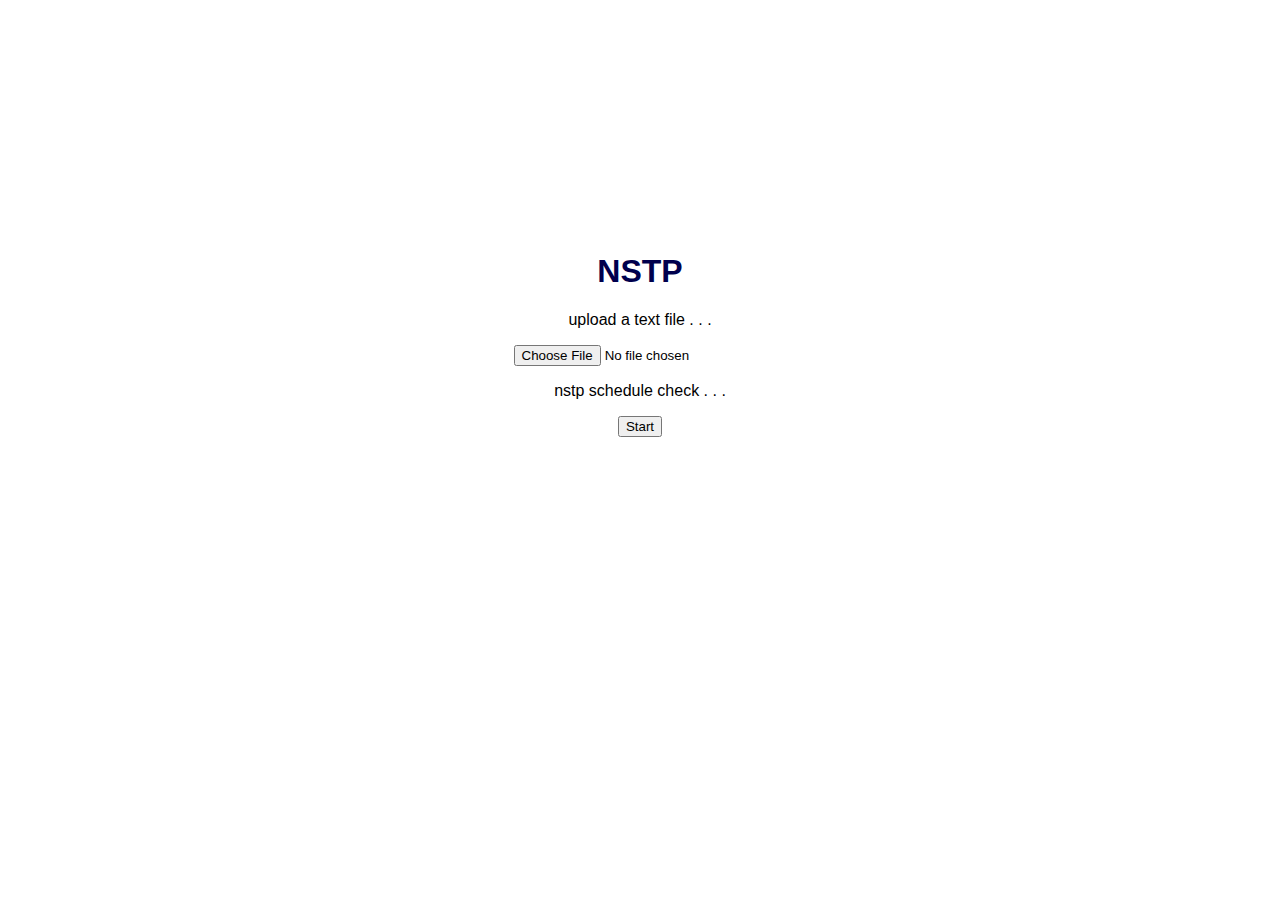
<file: index.html>
<!Doctype html>
<head>
    <title>NSTP</title>
	<meta charset="UTF-8">
    <meta name="viewport" content="width=device-width, initial-scale=1">
	<link rel="stylesheet" type="text/css" href="style.css">
    <script language="javascript" src="script.js"></script>
</head>
<body>
    <div id="box">
        <h1>NSTP</h1>
        <p id="uploadwhat">upload a text file . . . </p>
        <input type="file" id="readtextfile"/>
        <div id="selectionbox">
            <p id="selectwhat">nstp schedule check . . . </p>
            <button onclick="startRequest()" id="startbtn">Start</button>
        </div>
        <div id="latepopup">
            <p id="latelabel"></p>
            <select id="latemins">
                <option selected disabled>--minutes--</option>
                <option>3-5 minutes</option>
                <option>6-14 minutes</option>
            </select>
            <button onclick="hideLatePopup()">cancel</button>
        </div>
    </div>
    <noscript>JavaScript required</noscript>
</body>
</html>
</file>
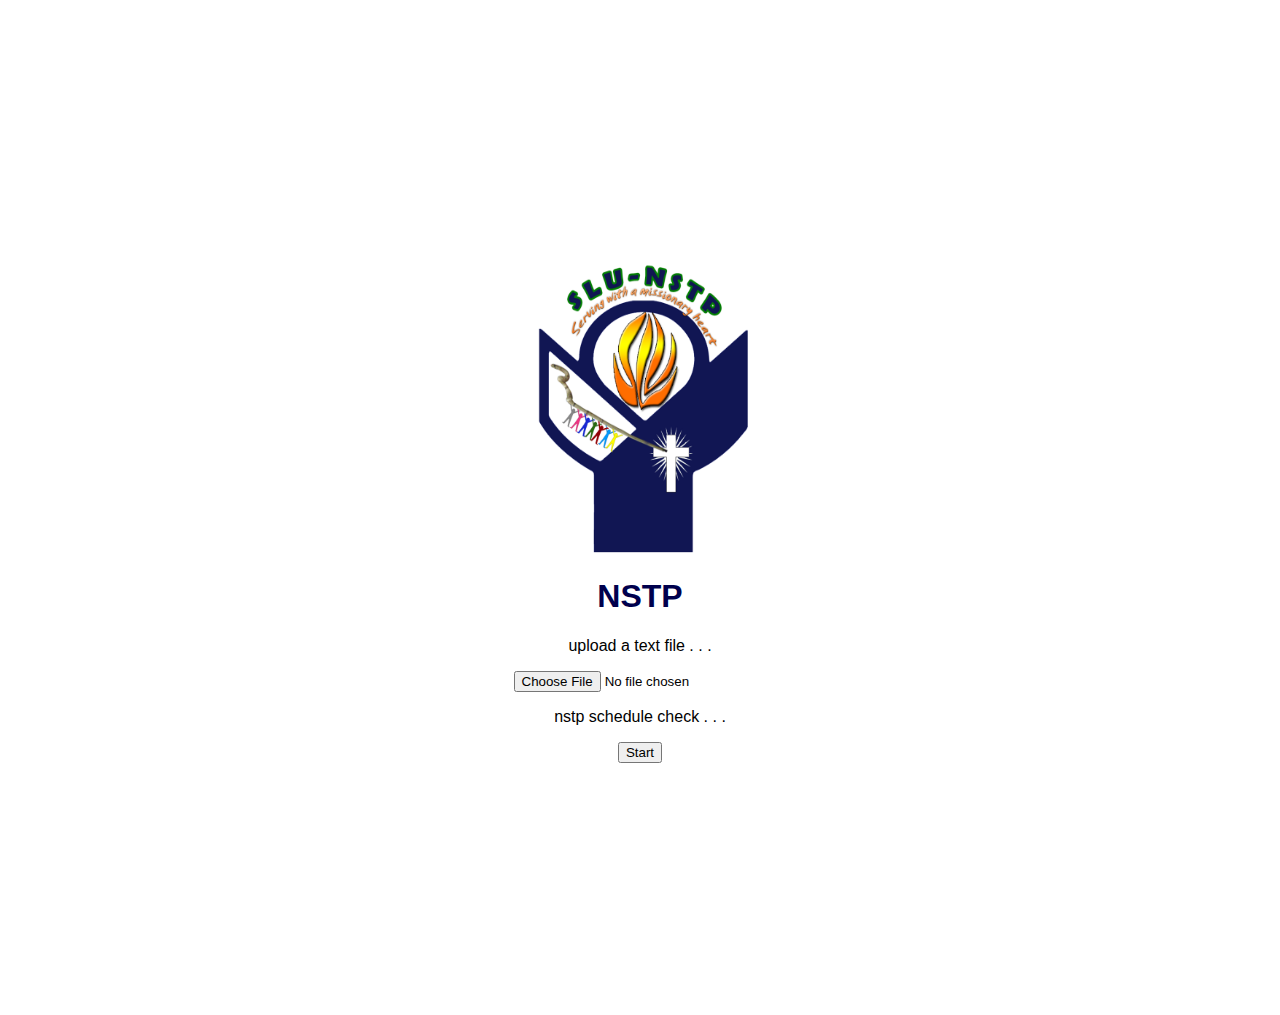
<file: mp2/index.html>
<!Doctype html>
<head>
    <title>NSTP</title>
	<meta charset="UTF-8">
    <meta name="viewport" content="width=device-width, initial-scale=1">
	<link rel="stylesheet" type="text/css" href="style.css">
    <script language="javascript" src="script.js"></script>
</head>
<body>
    <div id="box">
	<img src="logo.png" height=300 width=350>
        <h1>NSTP</h1>
        <p id="uploadwhat">upload a text file . . . </p>
        <input type="file" id="readtextfile"/>
        <div id="selectionbox">
            <p id="selectwhat">nstp schedule check . . . </p>
            <button onclick="startRequest()" id="startbtn">Start</button>
        </div>
        <div id="latepopup">
            <p id="latelabel"></p>
            <select id="latemins">
                <option selected disabled>--minutes--</option>
                <option>3-5 minutes</option>
                <option>6-14 minutes</option>
            </select>
            <span id=confirm><span>
                <br><br>
            <button onclick="hideLatePopup()">cancel</button>
        </div>
    </div>
    <noscript>JavaScript required</noscript>
</body>
</html>
</file>
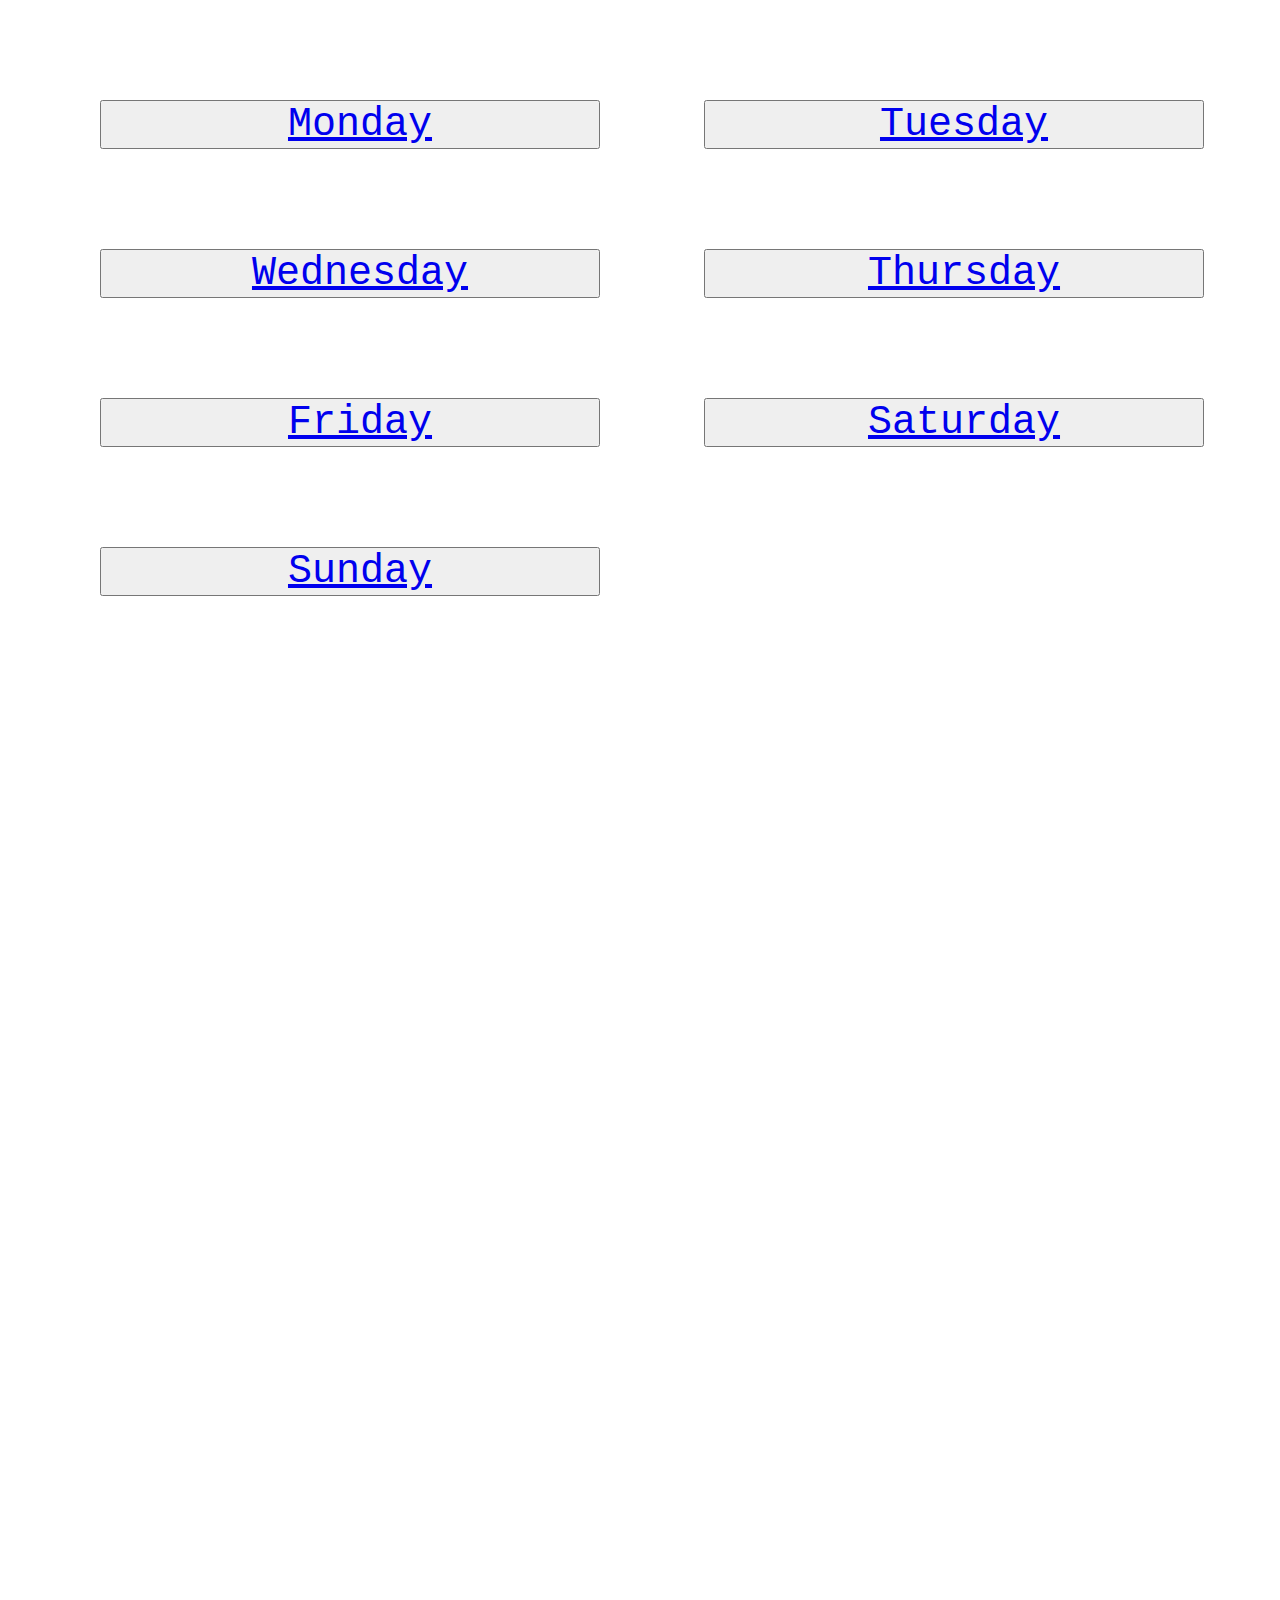
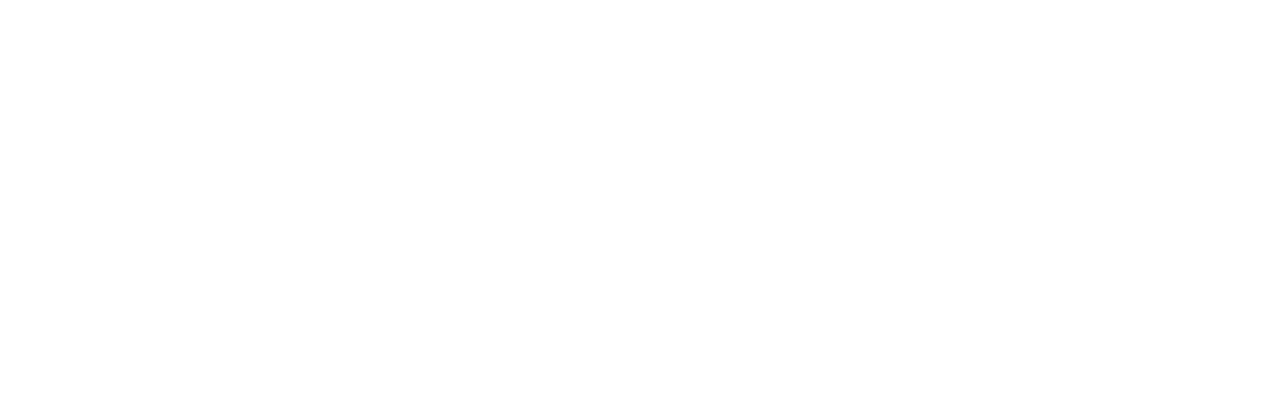
<file: nstp/index.html>
<!DOCTYPE html>
<html>
<head>
  <meta charset="UTF-8">
  <title>NSTP Attendance Checker</title>
      <link rel="stylesheet" href="style.css">  
</head>

<body>
    <div id = "index">
    <button type="button"> <a href="time.html"> Monday </a></button>
    <button type="button"> <a href="time.html"> Tuesday </a></button>
    <button type="button"> <a href="time.html"> Wednesday </a></button>
    <button type="button"> <a href="time.html"> Thursday </a></button>
    <button type="button"> <a href="time.html"> Friday </a></button>
    <button type="button"> <a href="time.html"> Saturday </a></button>
    <button type="button"> <a href="time.html"> Sunday </a></button>
    </div>
</body>
</html>
</file>
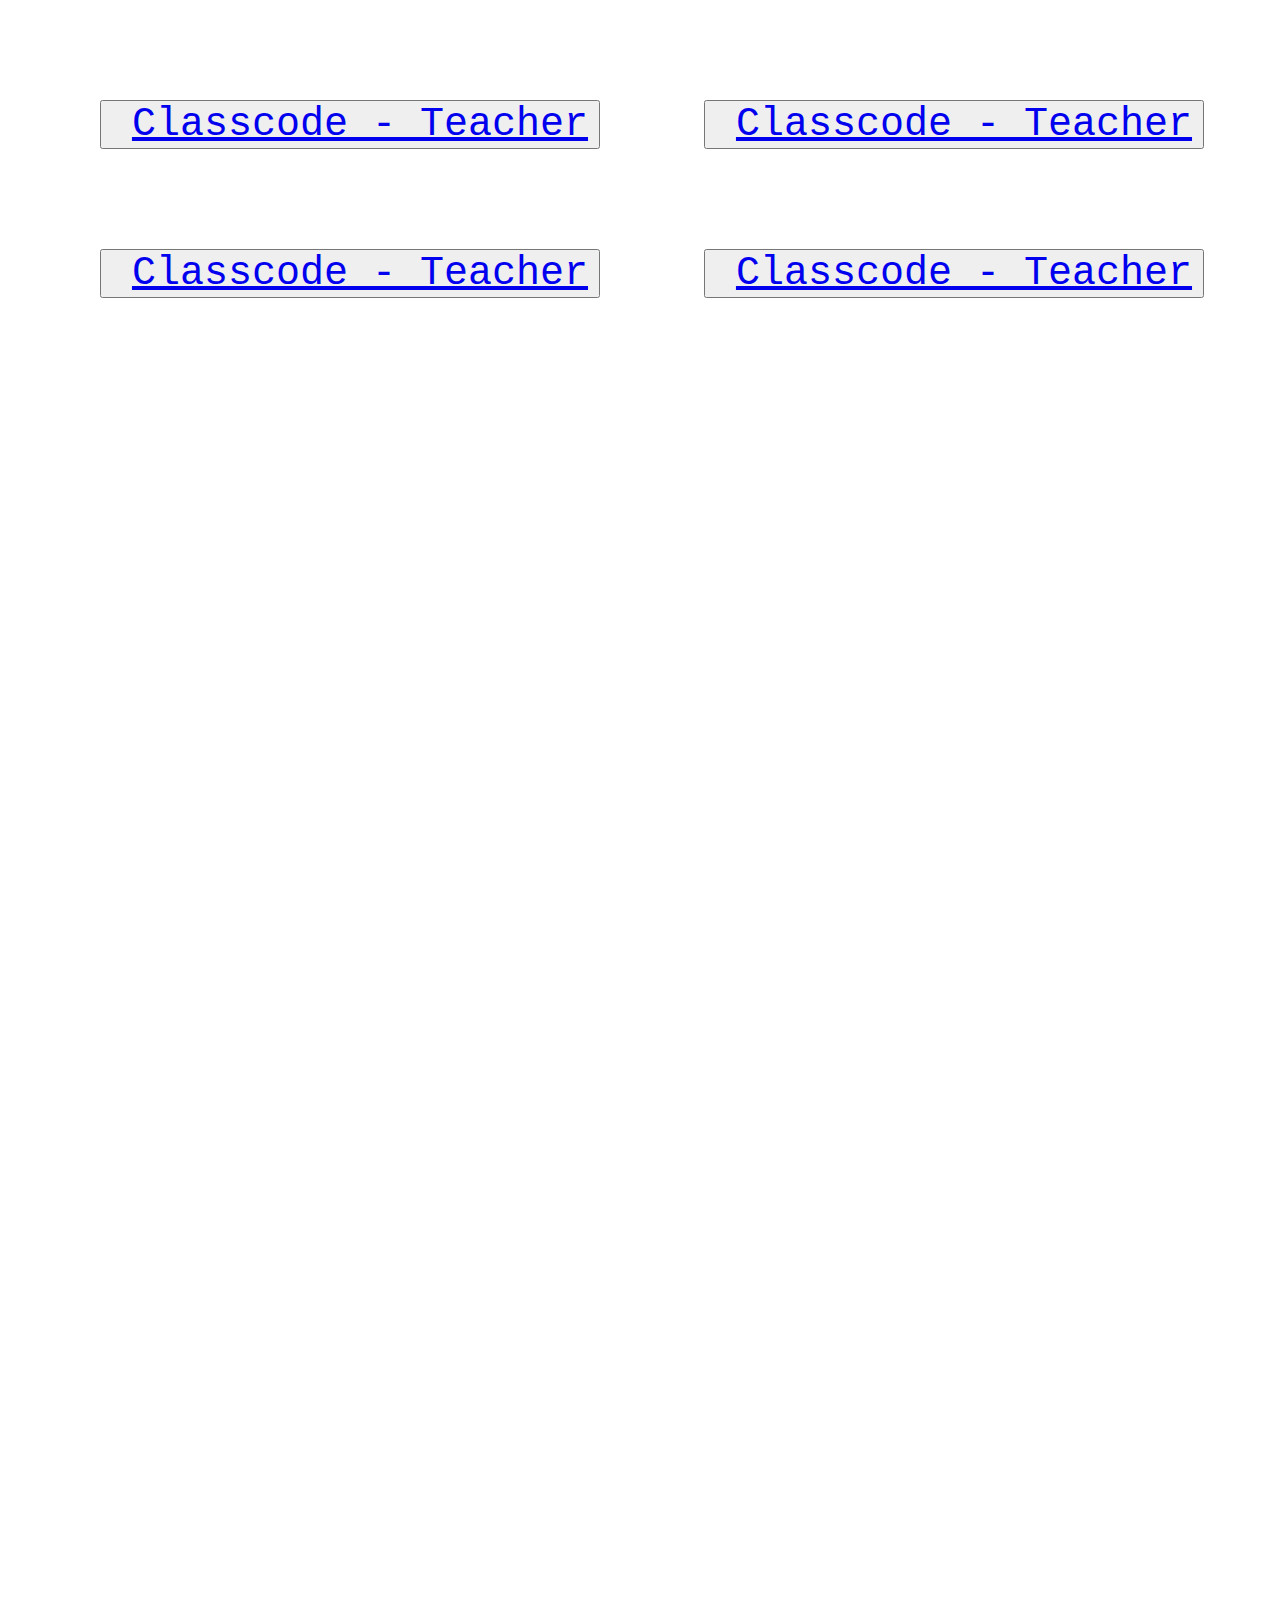
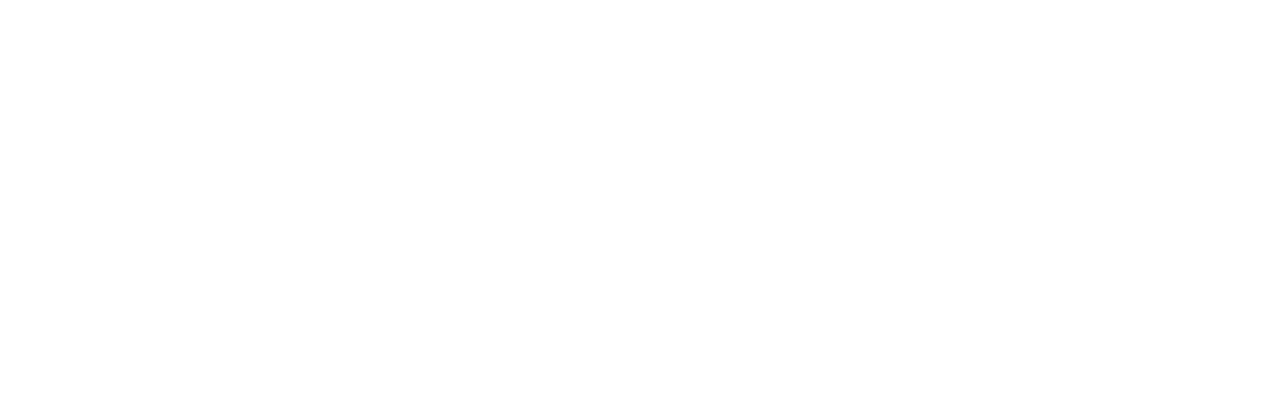
<file: nstp/codeteacher.html>
<!DOCTYPE html>
<html>
<head>
  <meta charset="UTF-8">
  <title>NSTP Attendance Checker</title>
      <link rel="stylesheet" href="style.css">  
</head>

<body>
    <div id = "index">
    <button type="button"> <a href="index.html"> Classcode - Teacher </a></button>
    <button type="button"> <a href="index.html"> Classcode - Teacher </a></button>
    <button type="button"> <a href="index.html"> Classcode - Teacher </a></button>
    <button type="button"> <a href="index.html"> Classcode - Teacher </a></button>
    </div>
</body>
</html>
</file>
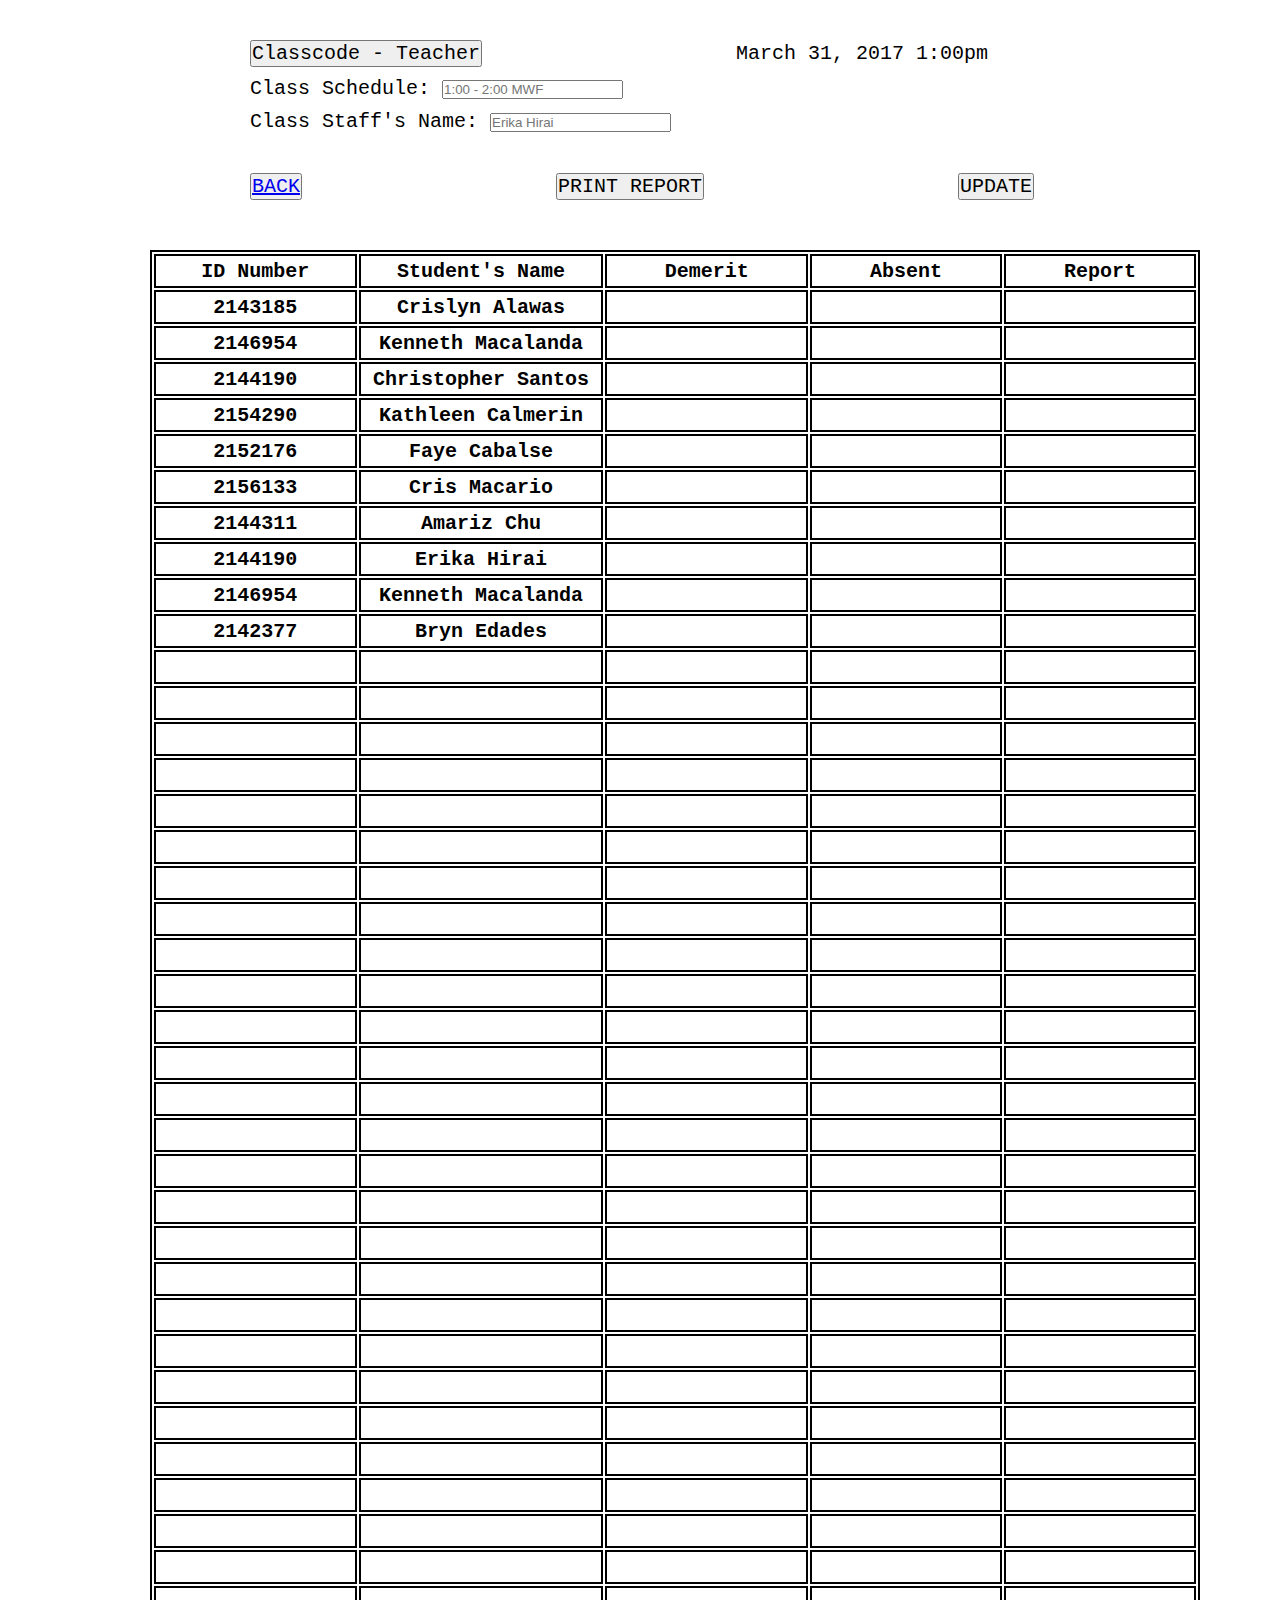
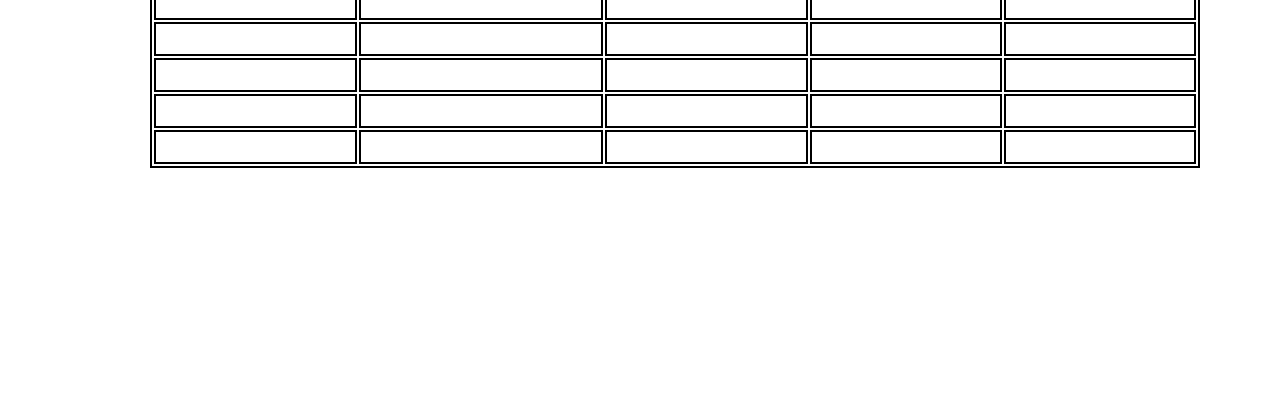
<file: nstp/page.html>
<!DOCTYPE html>
<html>
<head>
  <meta charset="UTF-8">
  <title>NSTP Attendance Checker - Classcode - Teacher</title>
      <link rel="stylesheet" href="style.css">  
</head>

<body>
        <div id = "info">
            <button type= "button"> Classcode - Teacher</button>
            <time datetime = "2017-03-31 1:00:00"> March 31, 2017 1:00pm</time>
            <p> Class Schedule: <input type= "text" placeholder="1:00 - 2:00 MWF" required/> </p>
            <p>Class Staff's Name: <input type= "text" placeholder="Erika Hirai" required/> </p>
            <button type= "button"> <a href = "index.html"> BACK </a> </button>
            <button type= "button"> PRINT REPORT </button>
            <button type= "button"> UPDATE </button>
        </div>   
        <div id = "remarks">
            <table>
                <tr>
                    <th> ID Number </th>
                    <th> Student's Name </th>
                    <th> Demerit </th>
                    <th> Absent </th>
                    <th> Report </th>
                </tr>
                <tr>
                    <th> 2143185 </th>
                    <th> Crislyn Alawas </th>
                    <th> </th>
                    <th> </th>
                    <th> </th>
                </tr>
                 <tr>
                    <th> 2146954 </th>
                    <th> Kenneth Macalanda </th>
                    <th> </th>
                    <th> </th>
                    <th> </th>
                </tr>
                 <tr>
                    <th> 2144190 </th>
                    <th> Christopher Santos </th>
                    <th> </th>
                    <th> </th>
                    <th> </th>
                </tr>
                 <tr>
                    <th> 2154290 </th>
                    <th> Kathleen Calmerin </th>
                    <th> </th>
                    <th> </th>
                    <th> </th>
                </tr>
                 <tr>
                    <th>  2152176 </th>
                    <th> Faye Cabalse </th>
                    <th> </th>
                    <th> </th>
                    <th> </th>
                </tr>
                 <tr>
                    <th> 2156133 </th>
                    <th> Cris Macario </th>
                    <th> </th>
                    <th> </th>
                    <th> </th>
                </tr>
                 <tr>
                    <th> 2144311 </th>
                    <th> Amariz Chu </th>
                    <th> </th>
                    <th> </th>
                    <th> </th>
                </tr>
                 <tr>
                    <th> 2144190 </th>
                    <th> Erika Hirai </th>
                    <th> </th>
                    <th> </th>
                    <th> </th>
                </tr>
                 <tr>
                    <th> 2146954 </th>
                    <th> Kenneth Macalanda </th>
                    <th> </th>
                    <th> </th>
                    <th> </th>
                </tr>
                 <tr>
                    <th> 2142377 </th>
                    <th> Bryn Edades </th>
                    <th> </th>
                    <th> </th>
                    <th> </th>
                </tr>
                 <tr>
                    <th> </th>
                    <th> </th>
                    <th> </th>
                    <th> </th>
                    <th> </th>
                </tr>
                 <tr>
                    <th> </th>
                    <th> </th>
                    <th> </th>
                    <th> </th>
                    <th> </th>
                </tr>
                 <tr>
                    <th> </th>
                    <th> </th>
                    <th> </th>
                    <th> </th>
                    <th> </th>
                </tr>
                 <tr>
                    <th> </th>
                    <th> </th>
                    <th> </th>
                    <th> </th>
                    <th> </th>
                </tr>
                 <tr>
                    <th> </th>
                    <th> </th>
                    <th> </th>
                    <th> </th>
                    <th> </th>
                </tr>
                 <tr>
                    <th> </th>
                    <th> </th>
                    <th> </th>
                    <th> </th>
                    <th> </th>
                </tr>
                 <tr>
                    <th> </th>
                    <th> </th>
                    <th> </th>
                    <th> </th>
                    <th> </th>
                </tr>
                 <tr>
                    <th> </th>
                    <th> </th>
                    <th> </th>
                    <th> </th>
                    <th> </th>
                </tr>
                 <tr>
                    <th> </th>
                    <th> </th>
                    <th> </th>
                    <th> </th>
                    <th> </th>
                </tr>
                 <tr>
                    <th> </th>
                    <th> </th>
                    <th> </th>
                    <th> </th>
                    <th> </th>
                </tr>
                 <tr>
                    <th> </th>
                    <th> </th>
                    <th> </th>
                    <th> </th>
                    <th> </th>
                </tr>
                 <tr>
                    <th> </th>
                    <th> </th>
                    <th> </th>
                    <th> </th>
                    <th> </th>
                </tr>
                 <tr>
                    <th> </th>
                    <th> </th>
                    <th> </th>
                    <th> </th>
                    <th> </th>
                </tr>
                 <tr>
                    <th> </th>
                    <th> </th>
                    <th> </th>
                    <th> </th>
                    <th> </th>
                </tr>
                 <tr>
                    <th> </th>
                    <th> </th>
                    <th> </th>
                    <th> </th>
                    <th> </th>
                </tr>
                 <tr>
                    <th> </th>
                    <th> </th>
                    <th> </th>
                    <th> </th>
                    <th> </th>
                </tr>
                 <tr>
                    <th> </th>
                    <th> </th>
                    <th> </th>
                    <th> </th>
                    <th> </th>
                </tr>
                 <tr>
                    <th> </th>
                    <th> </th>
                    <th> </th>
                    <th> </th>
                    <th> </th>
                </tr>
                 <tr>
                    <th> </th>
                    <th> </th>
                    <th> </th>
                    <th> </th>
                    <th> </th>
                </tr>
                 <tr>
                    <th> </th>
                    <th> </th>
                    <th> </th>
                    <th> </th>
                    <th> </th>
                </tr>
                 <tr>
                    <th> </th>
                    <th> </th>
                    <th> </th>
                    <th> </th>
                    <th> </th>
                </tr>
                 <tr>
                    <th> </th>
                    <th> </th>
                    <th> </th>
                    <th> </th>
                    <th> </th>
                </tr>
                 <tr>
                    <th> </th>
                    <th> </th>
                    <th> </th>
                    <th> </th>
                    <th> </th>
                </tr>
                 <tr>
                    <th> </th>
                    <th> </th>
                    <th> </th>
                    <th> </th>
                    <th> </th>
                </tr>
                 <tr>
                    <th> </th>
                    <th> </th>
                    <th> </th>
                    <th> </th>
                    <th> </th>
                </tr>
                 <tr>
                    <th> </th>
                    <th> </th>
                    <th> </th>
                    <th> </th>
                    <th> </th>
                </tr>
                 <tr>
                    <th> </th>
                    <th> </th>
                    <th> </th>
                    <th> </th>
                    <th> </th>
                </tr>
                 <tr>
                    <th> </th>
                    <th> </th>
                    <th> </th>
                    <th> </th>
                    <th> </th>
                </tr>
                 <tr>
                    <th> </th>
                    <th> </th>
                    <th> </th>
                    <th> </th>
                    <th> </th>
                </tr>
                 <tr>
                    <th> </th>
                    <th> </th>
                    <th> </th>
                    <th> </th>
                    <th> </th>
                </tr>
                 <tr>
                    <th> </th>
                    <th> </th>
                    <th> </th>
                    <th> </th>
                    <th> </th>
                </tr>
            </table>
        </div>
</body>
</html>
</file>
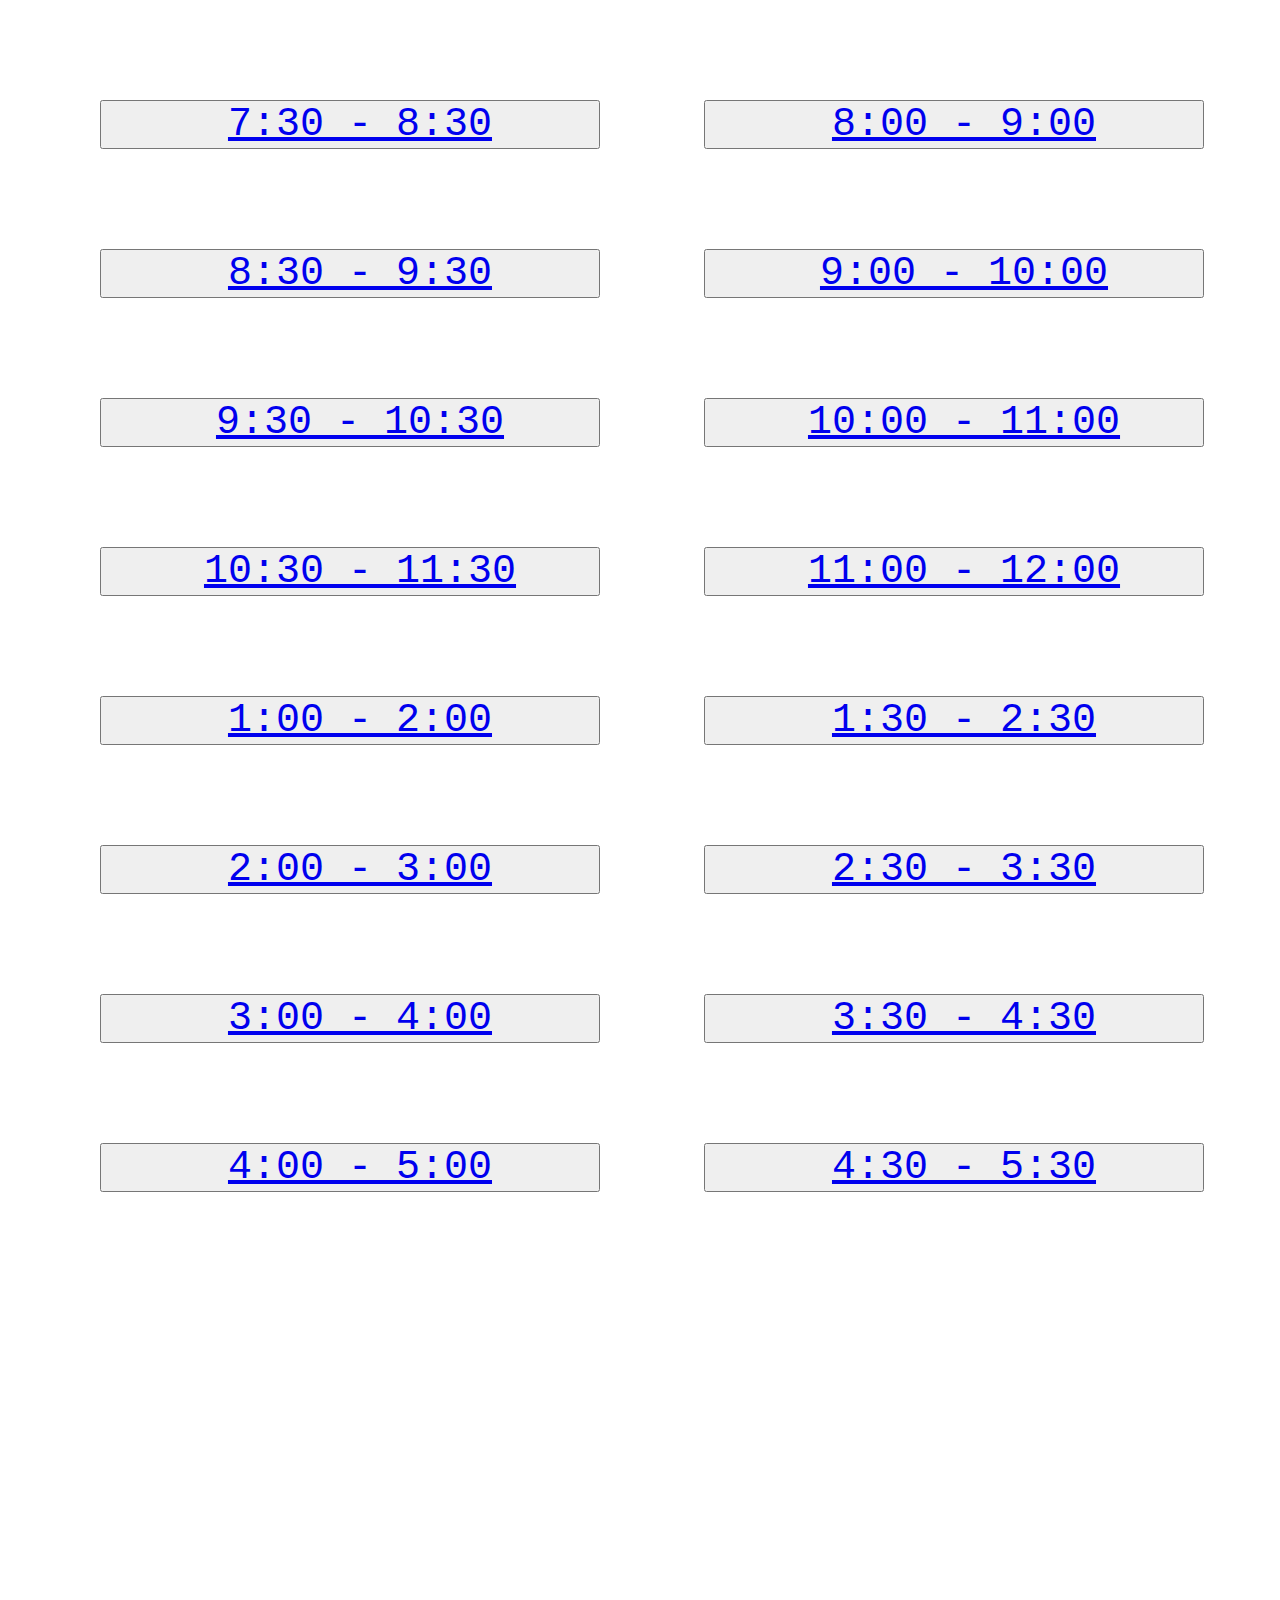
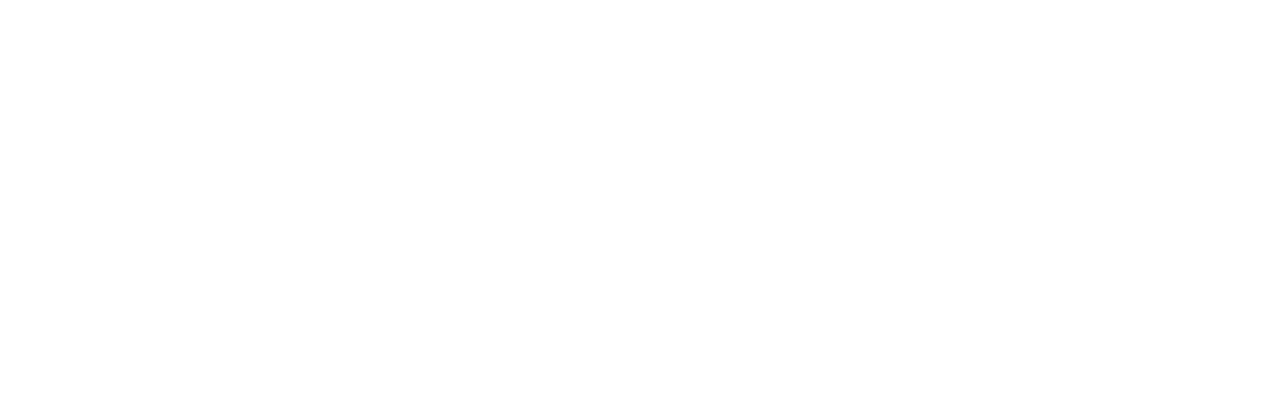
<file: nstp/time.html>
<!DOCTYPE html>
<html>
<head>
  <meta charset="UTF-8">
  <title>NSTP Attendance Checker</title>
      <link rel="stylesheet" href="style.css">  
</head>

<body>
    <div id = "index">
    <button type="button"> <a href="page.html"> 7:30 - 8:30 </a></button>
    <button type="button"> <a href="page.html"> 8:00 - 9:00 </a></button>
    <button type="button"> <a href="page.html"> 8:30 - 9:30 </a></button>
    <button type="button"> <a href="page.html"> 9:00 - 10:00 </a></button>
    <button type="button"> <a href="page.html"> 9:30 - 10:30 </a></button>
    <button type="button"> <a href="page.html"> 10:00 - 11:00 </a></button>
    <button type="button"> <a href="page.html"> 10:30 - 11:30 </a></button>
    <button type="button"> <a href="page.html"> 11:00 - 12:00 </a></button>
    <button type="button"> <a href="page.html"> 1:00 - 2:00 </a></button>
    <button type="button"> <a href="page.html"> 1:30 - 2:30 </a></button>
    <button type="button"> <a href="page.html"> 2:00 - 3:00 </a></button>
    <button type="button"> <a href="page.html"> 2:30 - 3:30 </a></button>
    <button type="button"> <a href="page.html"> 3:00 - 4:00 </a></button>
    <button type="button"> <a href="page.html"> 3:30 - 4:30 </a></button>
    <button type="button"> <a href="page.html"> 4:00 - 5:00 </a></button>
    <button type="button"> <a href="page.html"> 4:30 - 5:30 </a></button>
    </div>
</body>
</html>
</file>
<file: style.css>
#box {
    text-align: center;
    margin: 20% auto;
}

#box h1 {
    font-family: Arial;
    color: #00004d;
}

#box p {
    font-family: Arial;
}

#box #classcodelist {
    color: white;
    background: #222222;
}

#box #classhourlist li {
    list-style-type: none;
    display: inline;
    text-align: left;
}

#box #classhourlist {
    padding: 0;
}

#box #classhourlist li button {
    background: none;
    border: none;
    color: orange;
}

#box #classhourlist li button:hover {
    color: red;
}

#studentlist {
    margin-top: 1%;
	white-space: nowrap;
	font-family: arial, sans-serif;
	border-collapse: collapse;
	width: 100%;
}

#studentlist td, th {
	border: 1px solid #dddddd;
	text-align: left;
	padding: 1%;
}

#studentlist tr:nth-child(even) {
	background-color: #3498db;
    color: white;
}

#studentlist tr:nth-child(odd) {
	background-color: white;
}

#advisername {
    font-family: helvetica;
}

#classhourlabel{
    text-align: left;
}

#latepopup {
    height: 50%;
    width: 50%;
    position: fixed;
    top: 20%;
    left: 20%;
    border: 2px solid black;
    padding: 1%;
    color: white;
    background: #222222;
    border-radius: 5px;
    visibility: hidden;
}
</file>
<file: mp2/style.css>
#box {
    text-align: center;
    margin: 20% auto;
}

#box h1 {
    font-family: Arial;
    color: #00004d;
}

#box p {
    font-family: Arial;
}

#box #classcodelist {
    color: white;
    background: #222222;
}

#box #classhourlist li {
    list-style-type: none;
    display: inline;
    text-align: left;
}

#box #classhourlist {
    padding: 0;
}

#box #classhourlist li button {
    background: none;
    border: none;
    color: orange;
}

#box #classhourlist li button:hover {
    color: red;
}

#studentlist {
    margin-top: 1%;
	white-space: nowrap;
	font-family: arial, sans-serif;
	border-collapse: collapse;
	width: 100%;
}

#studentlist td, th {
	border: 1px solid #dddddd;
	text-align: left;
	padding: 1%;
}

#studentlist tr:nth-child(even) {
	background-color: #3498db;
    color: white;
}

#studentlist tr:nth-child(odd) {
	background-color: white;
}

#advisername {
    font-family: helvetica;
}

#classhourlabel{
    text-align: left;
}

#latepopup {
    height: 50%;
    width: 50%;
    position: fixed;
    top: 20%;
    left: 20%;
    border: 2px solid black;
    padding: 1%;
    color: white;
    background: #222222;
    border-radius: 5px;
    visibility: hidden;
}

#table button {
    padding: 10px;
}

#reportbtn {
    margin-left: 0.5%;
    color: white;
    background-color: #1ab2ff;
    border: none;
    border-radius: 5px;
    padding: 5px;
}

#reportbtn:hover {
    background-color: #0077b3;
}

#notifspan {
    margin-left: 0.5%;
    color: #8ae600;
    font-family: Helvetica;
}
</file>
<file: nstp/style.css>
* {
  margin: 0px;
  padding: 0px;
}

body {
  margin: 0px;
  padding: 0px;
  background-color: white;
  height: 2000px;
}

#index button{
    margin-left: 100px;
    margin-top: 100px;
    padding-left: 20px;
    font-size: 40px;
    font-family: monospace;
    width: 500px;
    text-align: center;
}

#info button{
    margin-top: 40px;
    margin-left: 250px;
    font-size: 20px;
    font-family: monospace;
}

#info p{
    padding-top: 10px;
    margin-bottom: 0px;
    width: 500px;
    margin-left: 250px;
    font-size: 20px;
    font-family: monospace;
}

#info time{
    margin-left: 250px;
    margin-top: 0px;
    font-size: 20px;
    font-family: monospace;
}

table, th{
    margin-top: 50px;
    border: 2px black solid;
    height: 30px;
    width: 1050px;
    margin-left: 150px;
    font-family: monospace;
    font-size: 20px;
}
</file>
